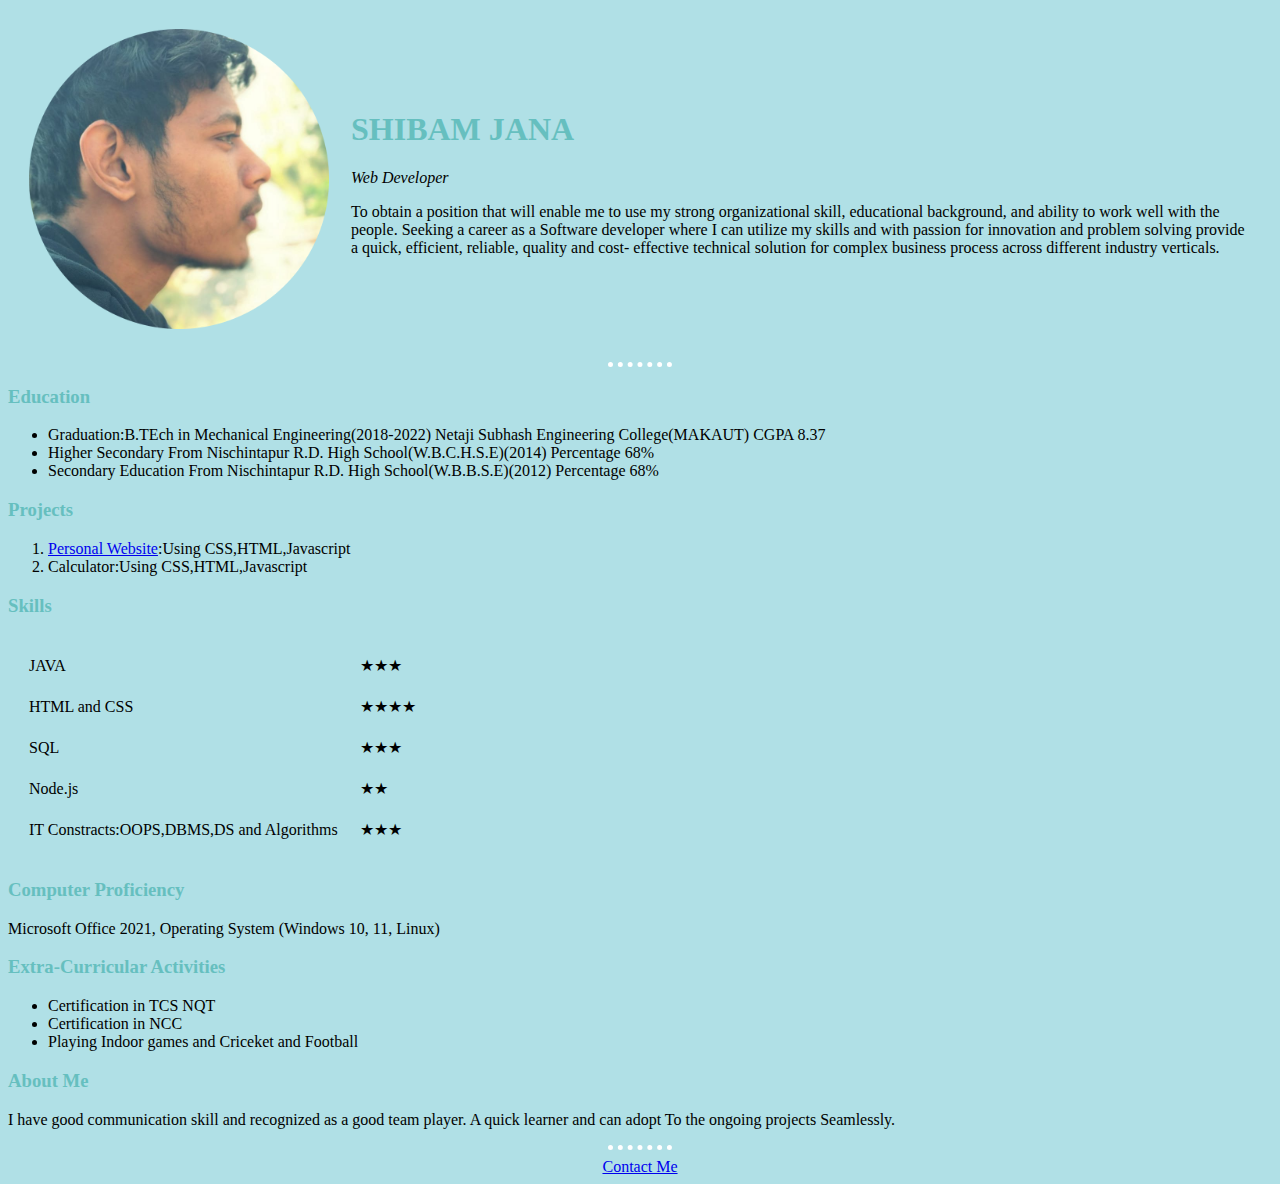
<file: index.html>
<!DOCTYPE html>
<head>
    <meta charset="UTF-8">
    <title>Shibam Personal Website</title>
    <link rel="stylesheet" href="Style.css">
</head>
<body>
    <table cellspacing="20">
        <tr>
            <td><img src="Shibam-modified.png" alt="Shibam's Profile Pic" width="300" height="300"></td>
            <td><h1>SHIBAM JANA</h1>
                <p><em>Web Developer</em></p>
                <p>To obtain a position that will enable me to use my strong organizational skill, educational background, and
                    ability to work well with the people. Seeking a career as a Software developer where I can utilize my skills and
                    with passion for innovation and problem solving provide a quick, efficient, reliable, quality and cost- effective
                    technical solution for complex business process across different industry verticals.</p></td>
        </tr>
    </table>
<hr>
<h3>Education</h3>
<ul>
    <li>Graduation:B.TEch in Mechanical Engineering(2018-2022) Netaji Subhash Engineering College(MAKAUT) CGPA 8.37</li>
    <li>Higher Secondary From Nischintapur R.D. High School(W.B.C.H.S.E)(2014) Percentage 68%</li>
    <li>Secondary Education From Nischintapur R.D. High School(W.B.B.S.E)(2012) Percentage 68%</li>
</ul>
<h3>Projects</h3>
<ol type="1">
    <li><a href ="https://github.com/ShibamJana/Resume">Personal Website</a>:Using CSS,HTML,Javascript</li>
    <li>Calculator:Using CSS,HTML,Javascript</li>
</ol>
<!-- <h3>Work Experience</h3>
<table>
    <thead>
        <tr>
            <th>Year</th>
            <th>What am I doing</th>
        </tr>
        </thead>
        <tbody>
            <td>YYYY</td>
            <td>XXXX</td>
        </tr>
        <tr>
            <td>YYYY</td>
            <td>XXXX</td>
            <tr>
        </tbody>
</table>-->
<h3>Skills</h3>
<table cellspacing="20">
    <tr>
        <td>JAVA</td>
        <td>★★★</td>
    </tr>
    <tr>
        <td>HTML and CSS</td>
        <td>★★★★</td>
    </tr>
    <tr>
        <td>SQL</td>
        <td>★★★</td>
    </tr>
    <tr>
        <td>Node.js</td>
        <td>★★</td>
    </tr>
    <tr>
        <td>IT Constracts:OOPS,DBMS,DS and Algorithms</td>
        <td>★★★</td>
    </tr>
</table>
<h3>Computer Proficiency</h3>
<p>Microsoft Office 2021, Operating System (Windows 10, 11, Linux)</p>
<h3>Extra-Curricular Activities</h3>
<ul>
    <li>Certification in TCS NQT</li>
    <li>Certification in NCC</li>
    <li>Playing Indoor games and Criceket and Football</li>
</ul>
<h3>About Me</h3>
<p>I have good communication skill and recognized as a good team player. A quick learner and can adopt
    To the ongoing projects Seamlessly.</p>
<hr>
<center>
    <a href="Contacts.html">Contact Me</a>
</center>
</body>
</html>
</file>
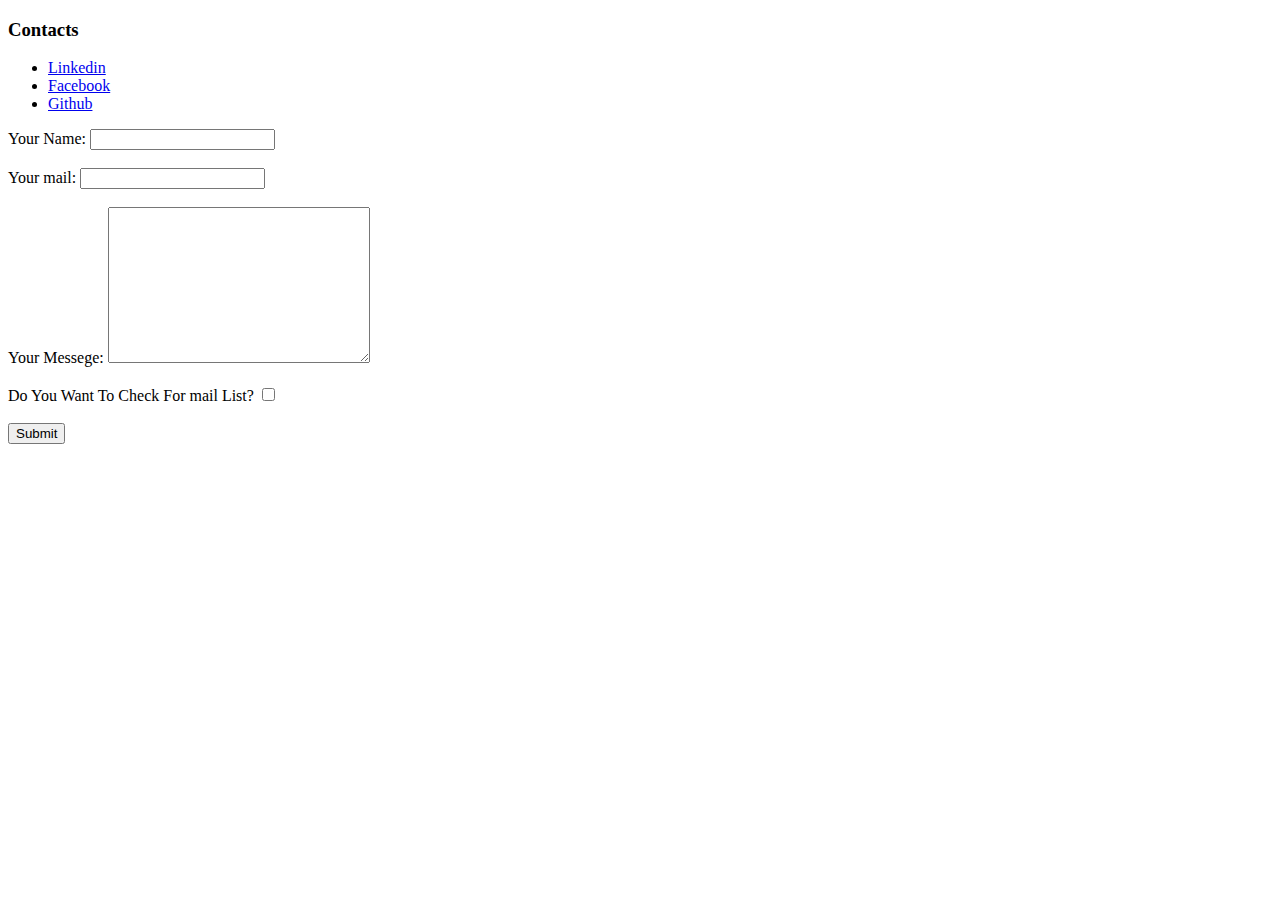
<file: Contacts.html>
<!DOCTYPE html>
<html lang="en">
<head>
    <meta charset="UTF-8">
    <meta http-equiv="X-UA-Compatible" content="IE=edge">
    <meta name="viewport" content="width=device-width, initial-scale=1.0">
    <title>Contact Me</title>
</head>
<body>
    <h3>Contacts</h3>
<ul>
    <li><a href="https://www.linkedin.com/in/shibam-sundar-jana-09a48697/"> Linkedin</a></li>
    <li><a href="https://www.facebook.com/neon.shibam"> Facebook</a></li>
    <li> <a href="https://github.com/ShibamJana"> Github</a></li>
</ul>
<form class="" action="shibamjana8@gmail.com" method="post">
    <label>Your Name:</label>
    <input type="text" name="" value=""><br>
    <br>
    <label>Your mail:</label>
    <input type="email" name="" value=""><br>
    <br>
    <label>Your Messege:</label>
    <textarea name="name" rows="10" cols="30"></textarea><br>
    <br>
    <lebel> Do You Want To Check For mail List?</lebel>
    <input type="checkbox" name="" value=""><br>
    <br>
    <input type="submit" name="">
</form>
    
</body>
</html>
</file>
<file: Style.css>
body{
    background-color: powderblue;
}
hr{
    border-style: none;
    border-top-style: dotted;
    border-color: white;
    border-width: 5px;
    width: 5%;
}
h1{
    color: #66BFBF;
}
h3{
    color: #66BFBF;
}
</file>
